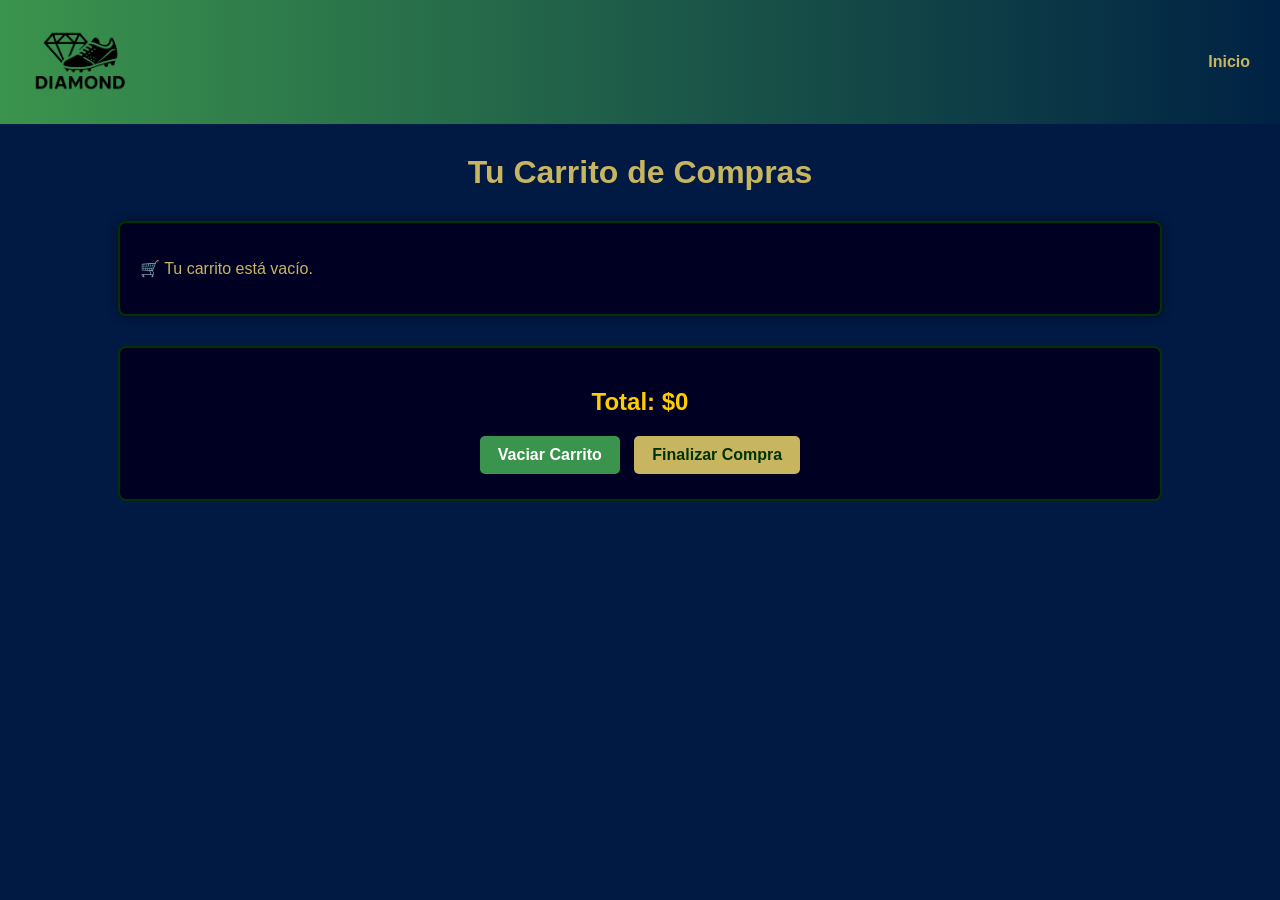
<file: Pantallas/Carrito.html>
<!DOCTYPE html>
<html lang="es">
<head>
  <meta charset="UTF-8">
  <meta name="viewport" content="width=device-width, initial-scale=1.0">
  <title>Carrito | Tienda de Botines</title>
  <link rel="stylesheet" href="./Carrito.css">
</head>

<body>
  <header>
        <div class="Logo">
            <a href="../Index.html">
                <img src="../Imagenes/Diseño sin título_20250611_162735_0000.svg" alt="Diamond" class="logo-img" width="100px" height="90px">
            </a>
        </div>
        <div>
          <a href="../Index.html">Inicio</a>
        </div>
    </header>

  <main>
    <h1>Tu Carrito de Compras</h1>
    <div id="carritoContainer"></div>

    <div id="totalContainer">
      <h2>Total: $<span id="totalCarrito">0</span></h2>

      <button id="vaciarCarrito">Vaciar Carrito</button>
      <button id="comprar">Finalizar Compra</button>

    </div>
  </main>

  <script src="carrito.js"></script>
</body>
</html>
</file>
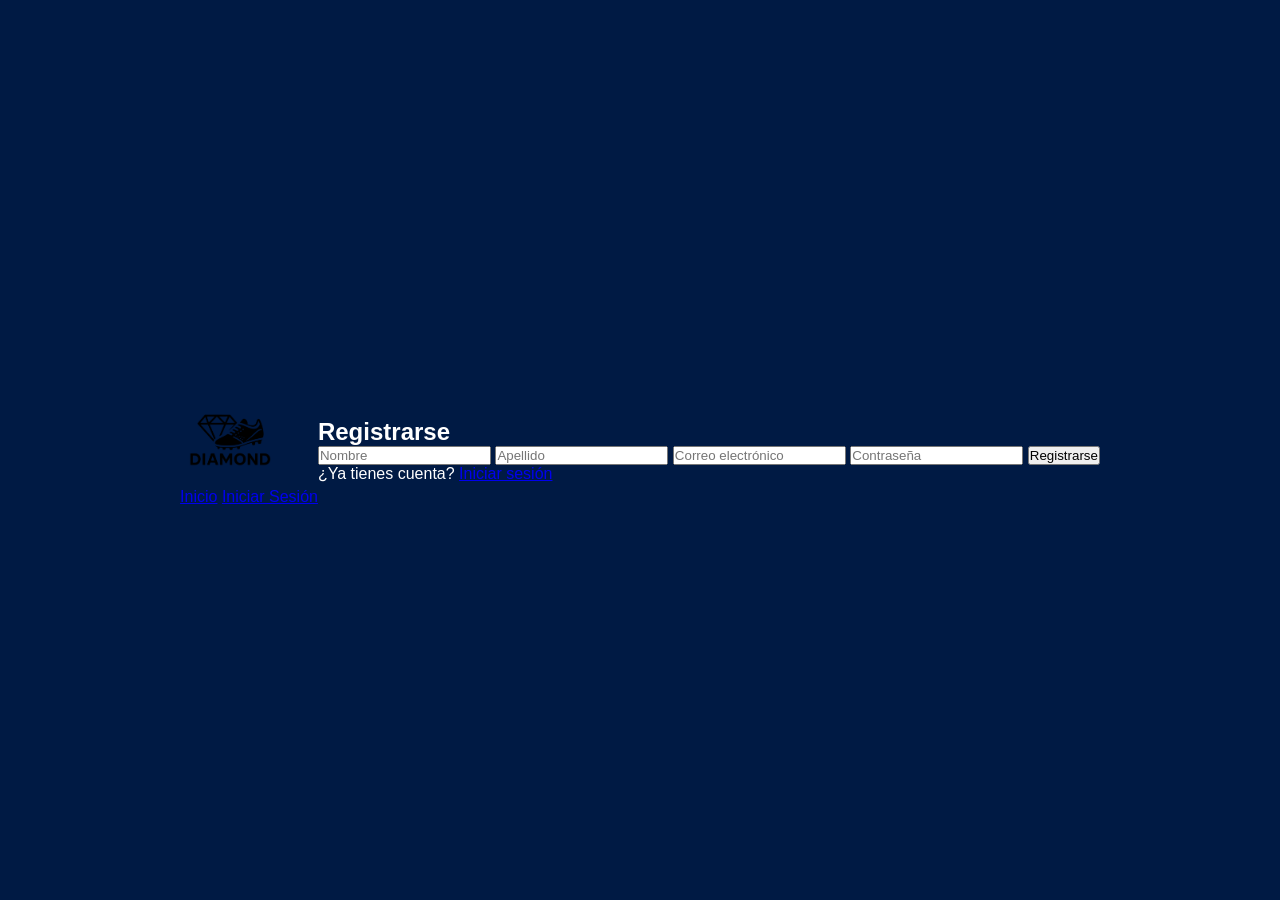
<file: Pantallas/Registro.html>
<!DOCTYPE html>
<html lang="en">
<head>
    <meta charset="UTF-8">
    <meta name="viewport" content="width=device-width, initial-scale=1.0">
    <title>Registrarse</title>
    <link rel="stylesheet" href="Formulario.css">
</head>
<body>

<header>
    <div class="Logo">
        <a href="../Index.html">
            <img src="../Imagenes/Diseño sin título_20250611_162735_0000.svg" 
                 alt="Diamond" class="logo-img" width="100px" height="90px">
        </a>
    </div>
    <div>
        <a href="../Index.html">Inicio</a>
        <a href="./Sesion.html">Iniciar Sesión</a>
    </div>
</header>

<main class="main">
    <form class="Formulario" onsubmit="registrarUsuario(); return false;">
        <h2>Registrarse</h2>

        <input type="text" id="Nombre" placeholder="Nombre" required>
        <input type="text" id="Apellido" placeholder="Apellido" required>
        <input type="email" id="Correo" placeholder="Correo electrónico" required>
        <input type="password" id="Contraseña" placeholder="Contraseña" required>

        <button type="submit" class="btn">Registrarse</button>

        <p>¿Ya tienes cuenta? <a href="./Sesion.html">Iniciar sesión</a></p>
    </form>
</main>

<script>
    function registrarUsuario() {
        const data = {
            nombre: document.getElementById("Nombre").value,
            apellido: document.getElementById("Apellido").value,
            correo: document.getElementById("Correo").value,
            contraseña: document.getElementById("Contraseña").value
        };

        fetch("../api_registro.php", {
            method: "POST",
            headers: { "Content-Type": "application/json" },
            body: JSON.stringify(data)
        })
        .then(res => res.json())
        .then(res => {
            if (res.status === "ok") {
                alert("Registro exitoso ✔");
                window.location.href = "Sesion.html";
            } else {
                alert("Error: " + res.msg);
            }
        })
        .catch(() => alert("Error en el servidor"));
    }
</script>

</body>
</html>
</file>
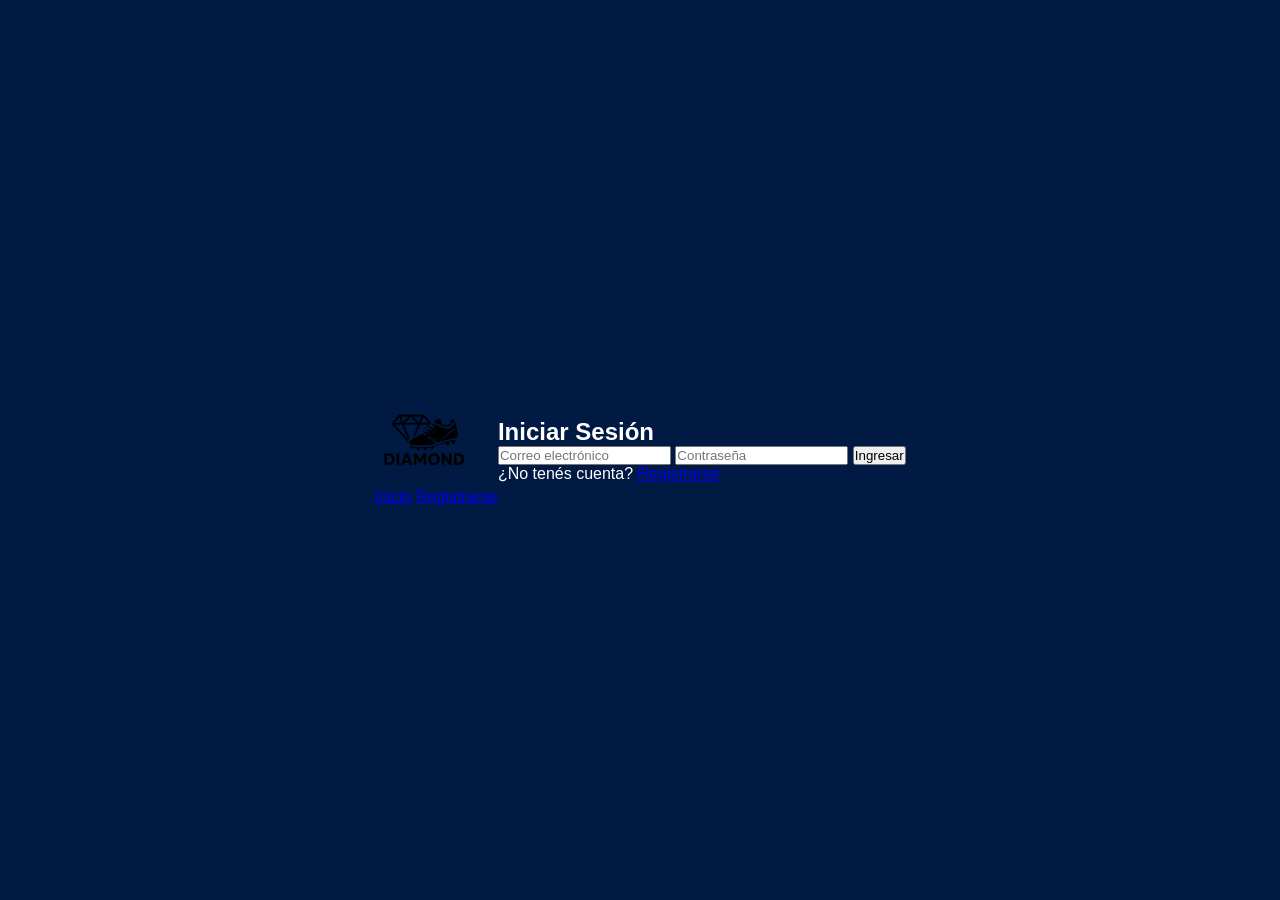
<file: Pantallas/Sesion.html>
<!DOCTYPE html>
<html lang="en">
<head>
    <meta charset="UTF-8">
    <meta name="viewport" content="width=device-width, initial-scale=1.0">
    <title>Iniciar Sesión</title>
    <link rel="stylesheet" href="Formulario.css">
</head>
<body>

<header>
    <div class="Logo">
        <a href="../Index.html">
            <img src="../Imagenes/Diseño sin título_20250611_162735_0000.svg" 
                 alt="Diamond" class="logo-img" width="100px" height="90px">
        </a>
    </div>

    <div>
        <a href="../Index.html">Inicio</a>
        <a href="./Registro.html">Registrarse</a>
    </div>
</header>

<main class="main">
    <form class="Formulario" onsubmit="iniciarSesion(); return false;">
        <h2>Iniciar Sesión</h2>

        <input type="email" id="Correo" placeholder="Correo electrónico" required>
        <input type="password" id="Contrasena" placeholder="Contraseña" required>

        <button type="submit" class="btn">Ingresar</button>

        <p>¿No tenés cuenta? <a href="./Registro.html">Registrarse</a></p>
    </form>
</main>

<script>
    function iniciarSesion() {
        const data = {
            correo: document.getElementById("Correo").value,
            contraseña: document.getElementById("Contrasena").value
        };

        fetch("../api_login.php", {
            method: "POST",
            headers: { "Content-Type": "application/json" },
            body: JSON.stringify(data)
        })
        .then(res => res.json())
        .then(res => {
            if (res.status === "ok") {
                alert("Inicio de sesión exitoso ✔");
                window.location.href = "../Index.html";
            } else {
                alert("Error: " + res.msg);
            }
        })
        .catch(() => alert("Error en el servidor"));
    }
</script>

</body>
</html>
</file>
<file: Pantallas/Carrito.css>
body {
  font-family: Arial, sans-serif;
  background-color: #001a44;
  margin: 0;
  padding: 0;
}

header {
    display: flex;
    justify-content: space-between;
    align-items: center;
    background: linear-gradient(to right, #3B944D, #002244);
    padding: 10px 20px;
}

.logo-img {
    width: 100px;
    height: auto;
}

header a {
    margin: 0 10px;
    text-decoration: none;
    color: #C8B560;
    font-weight: bold;
}

/*TITULO*/
h1 {
    text-align: center;
    color: #C8B560;
    margin-top: 30px;
}

/*CONTENEDOR DEL CARRITO*/
#carritoContainer {
    width: 90%;
    color: #C8B560;
    max-width: 1000px;
    margin: 30px auto;
    background: #000022;
    border: 2px solid #003300;
    border-radius: 8px;
    padding: 20px;
    box-shadow: 0 0 10px rgba(0,0,0,0.6);
}

.item-carrito {
    display: flex;
    align-items: center;
    justify-content: space-between;
    background: #001a44;
    border: 1px solid #3B944D;
    border-radius: 6px;
    padding: 15px;
    margin-bottom: 15px;
    flex-wrap: wrap;
}

.item-carrito img {
    width: 120px;
    height: auto;
    border-radius: 8px;
}

.info-carrito {
    flex: 1;
    margin-left: 20px;
}

.info-carrito h3 {
    color: #C8B560;
    margin: 5px 0;
}

.info-carrito p {
    margin: 3px 0;
}

#totalContainer {
    width: 90%;
    max-width: 1000px;
    margin: 20px auto;
    text-align: center;
    background: #000022;
    padding: 20px;
    border-radius: 8px;
    border: 2px solid #003300;
}

#totalContainer h2 {
    color: #ffcc00;
    margin-bottom: 15px;
}

#vaciarCarrito,
#comprar {
    background: #3B944D;
    color: #fff;
    border: none;
    padding: 10px 18px;
    border-radius: 5px;
    font-size: 16px;
    margin: 5px;
    cursor: pointer;
    transition: background 0.3s;
    font-weight: bold;
}

#vaciarCarrito:hover {
    background: #267a39;
}

#comprar {
    background: #C8B560;
    color: #003300;
}

#comprar:hover {
    background: #e6c85c;
}

/*RESPONSIVE*/
@media (max-width: 768px) {
    .item-carrito {
        flex-direction: column;
        align-items: center;
        text-align: center;
    }

    .info-carrito {
        margin-left: 0;
        margin-top: 10px;
    }

    #totalContainer {
        font-size: 14px;
    }
}
</file>
<file: Pantallas/Formulario.css>
* {
    margin: 0;
    padding: 0;
    box-sizing: border-box;
}

body {
    font-family: Arial, sans-serif;
    background-color: #001a44; 
    color: #fff;
    display: flex;
    justify-content: center;
    align-items: center;
    height: 100vh; 
}

/*FORMULARIO*/
.form-container {
    background: rgba(255, 255, 255, 0.1);
    padding: 30px;
    width: 350px;
    border-radius: 12px;
    box-shadow: 0 0 15px rgba(0,0,0,0.4);
    backdrop-filter: blur(10px);
}

/* Título */
.form-container h2 {
    text-align: center;
    margin-bottom: 20px;
    font-size: 26px;
    color: #3B944D;
}

.form-container input {
    width: 100%;
    padding: 12px;
    margin-bottom: 15px;
    border-radius: 8px;
    border: none;
    outline: none;
}

.form-container button {
    width: 100%;
    padding: 12px;
    border: none;
    border-radius: 8px;
    background: linear-gradient(to right, #3B944D, #1E5128);
    color: #fff;
    font-size: 18px;
    cursor: pointer;
    transition: 0.3s;
}

.form-container button:hover {
    opacity: 0.85;
}

.form-container p {
    text-align: center;
    margin-top: 15px;
}

.form-container a {
    color: #3B944D;
    font-weight: bold;
    text-decoration: none;
}
</file>
